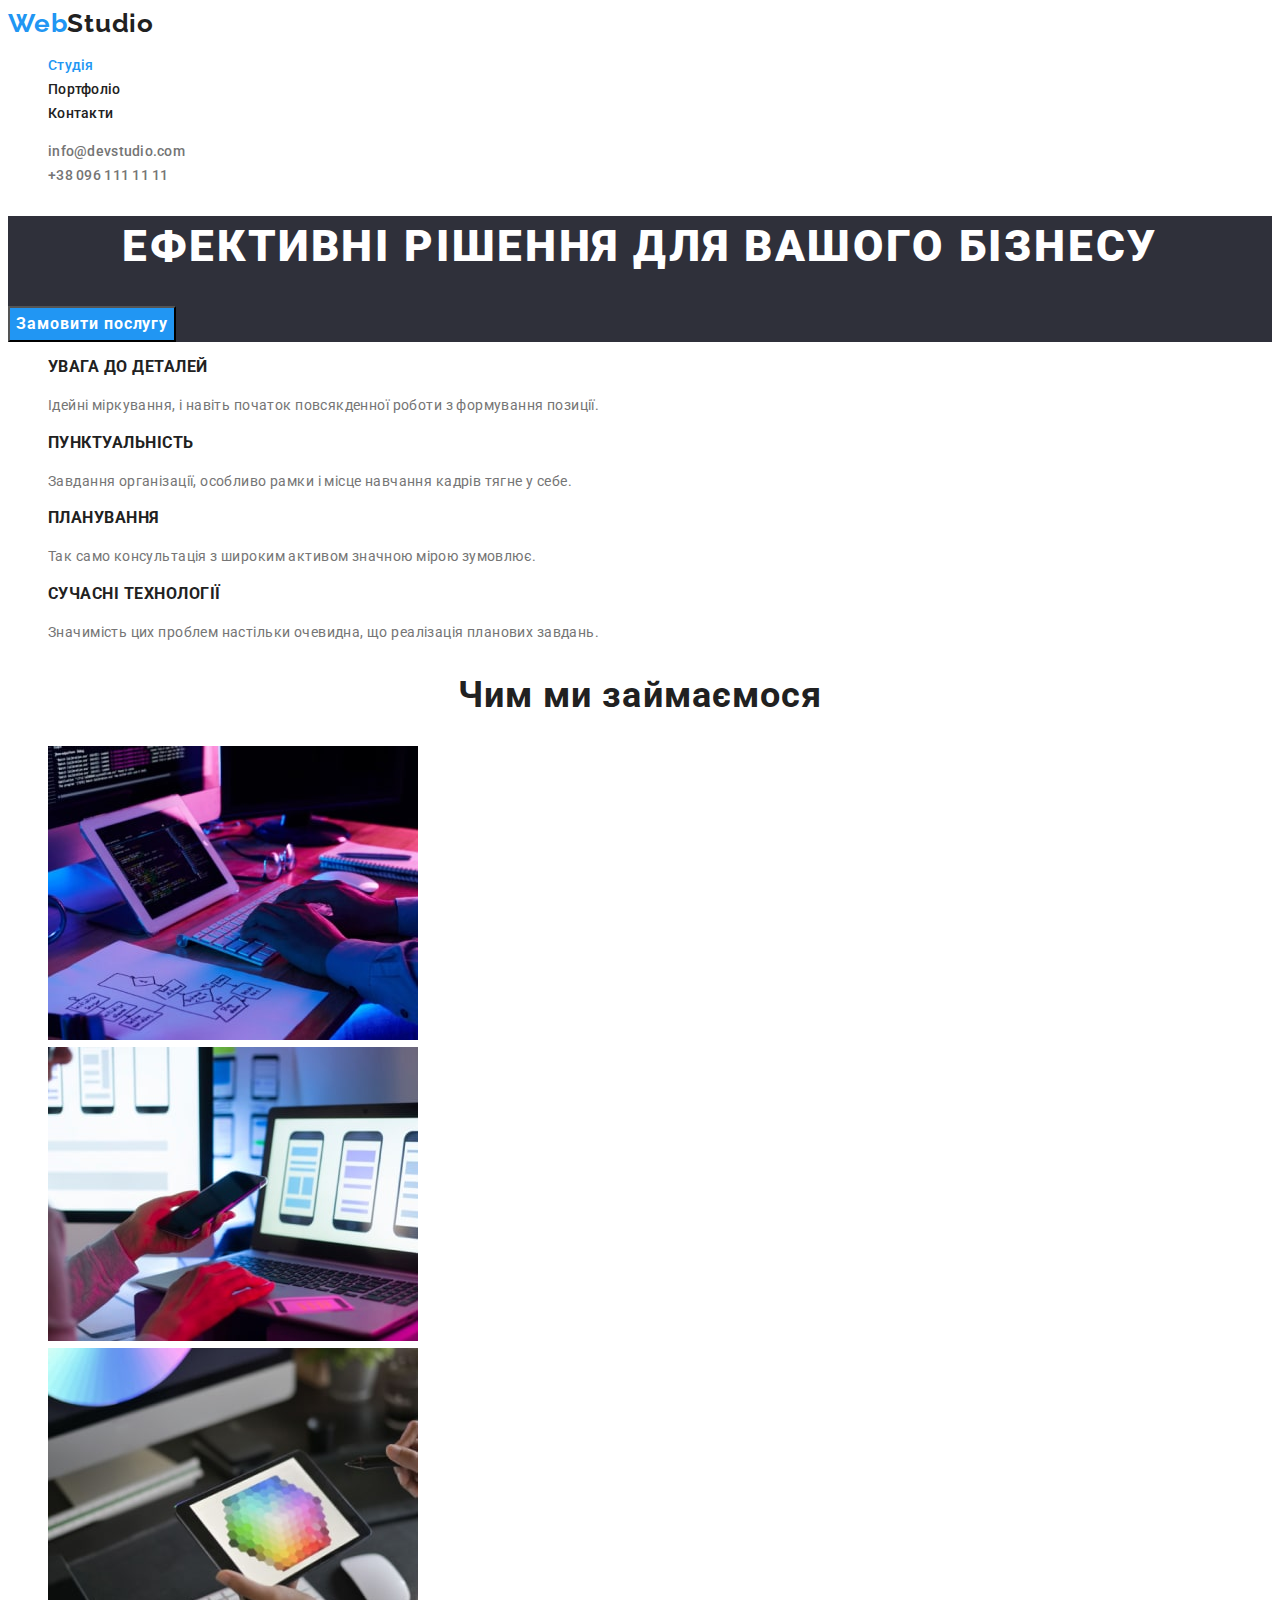
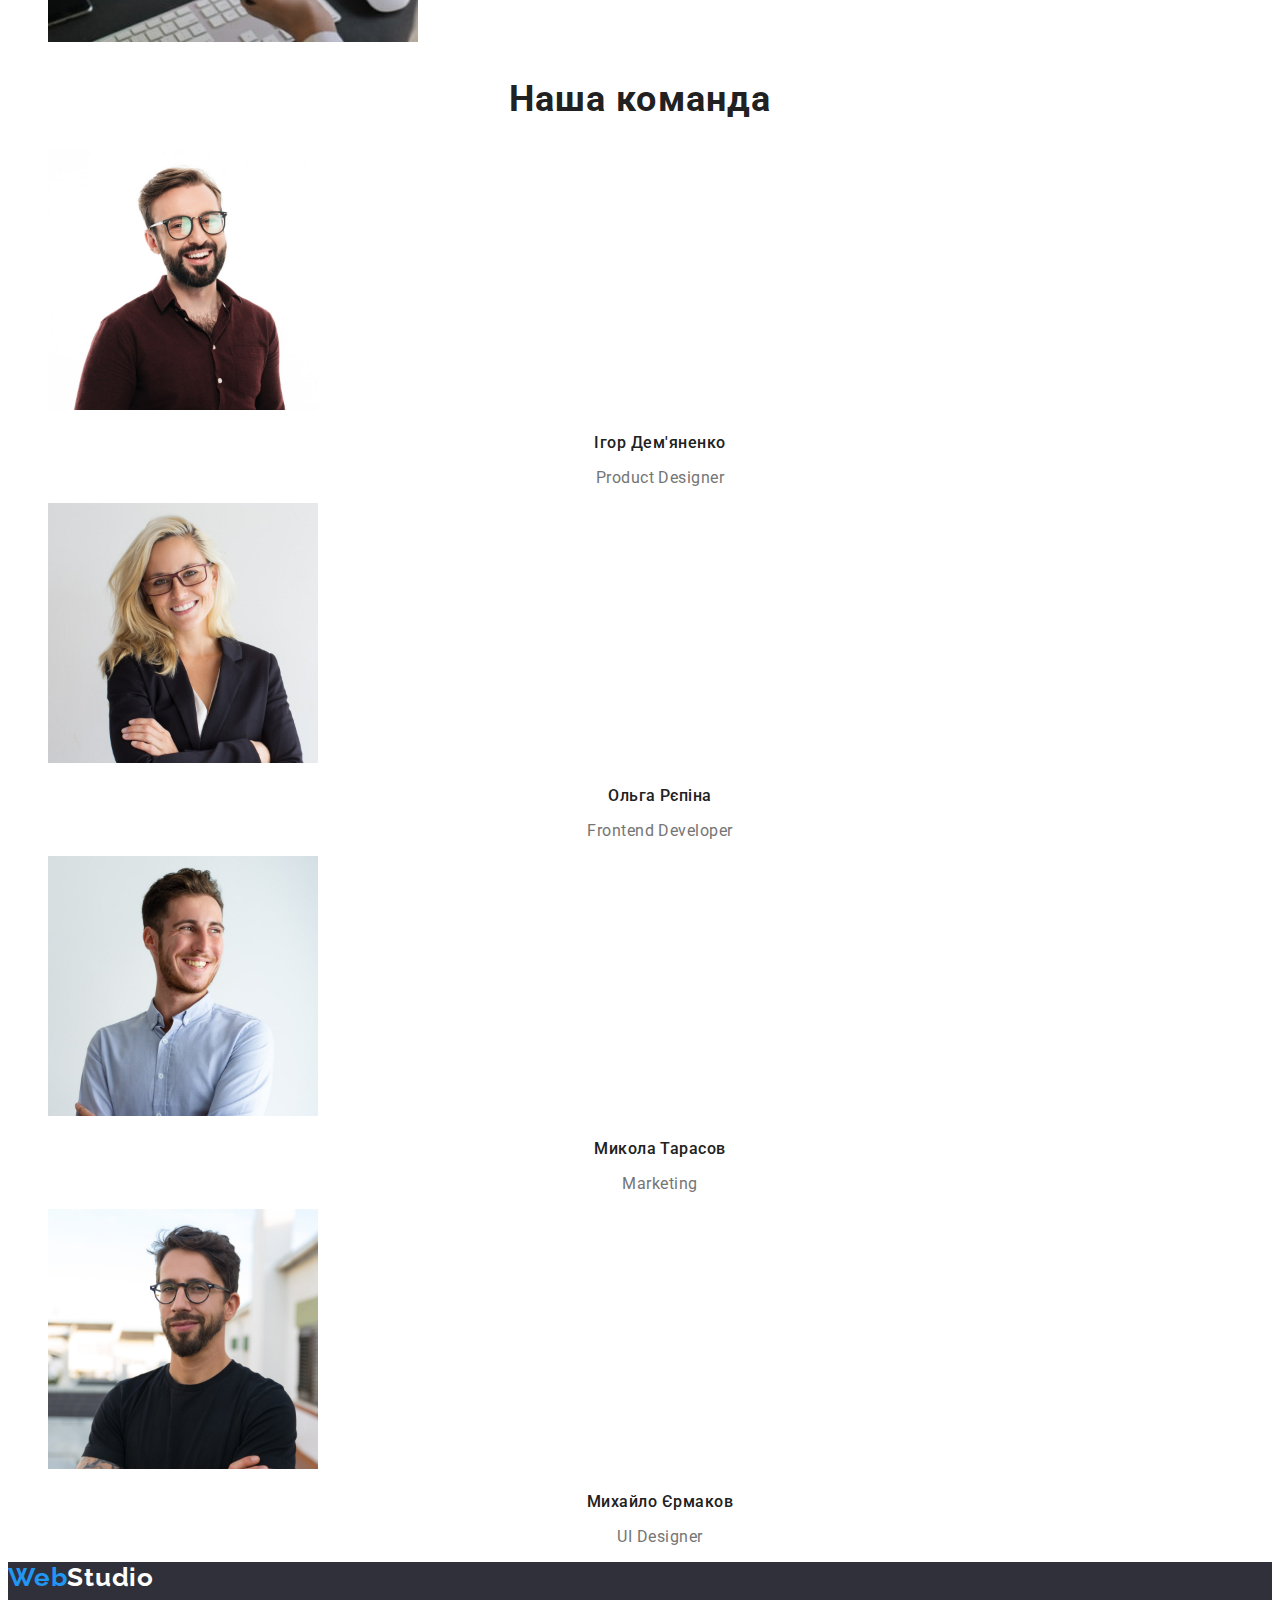
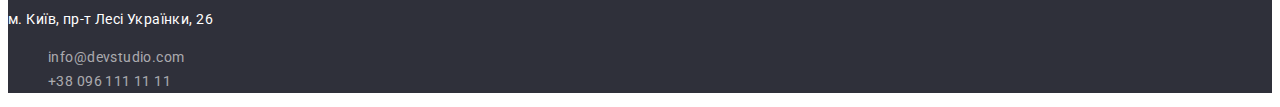
<file: index.html>
<!DOCTYPE html>
<html lang="uk">
<head>
    <meta charset="UTF-8">
    <meta http-equiv="X-UA-Compatible" content="IE=edge">
    <meta name="viewport" content="width=device-width, initial-scale=1.0">
    <title lang="en">Web Studio</title>
    <link rel="preconnect" href="https://fonts.googleapis.com">
    <link rel="preconnect" href="https://fonts.gstatic.com" crossorigin>
    <link href="https://fonts.googleapis.com/css2?family=Raleway:wght@700&family=Roboto:wght@400;500;700;900&display=swap"
        rel="stylesheet">
    <link rel="stylesheet" href="./css/styles.css">
</head>

<body class="page">

    <!--Шапка-->
    <header class="header">

        <!--Лого-->
        <a href="/index.html" class="link-logo" lang="en"><span class="logo-web">Web</span>Studio</a>

        <!--Навігація-->
        <nav class="main-nav">
        <ul class="list">
            <li class="list-item"><a class="link studio" href="index.html">Студія</a></li>
            <li class="list-item"><a class="link" href="portfolio.html">Портфоліо</a></li>
            <li class="list-item"><a class="link" href="">Контакти</a></li>
        </ul>
        </nav>

        <!--Контакти-->
        <ul class="list">
            <li class="list-contacts-mail"><a class="link mail" href="mailto:info@devstudio.com">info@devstudio.com</a></li>
            <li class="list-contacts-tel"><a class="link tel" href="tel:+380961111111">+38 096 111 11 11</a></li>
        </ul>
    </header>

    <!--Змінна складова-->
    <main>
        
    <!--Герой-->
        <section class="hero">
            <h1 class="hero-title">Ефективні рішення для вашого бізнесу</h1>
            <button class="btn"  type="button">Замовити послугу</button>
        </section>

    <!--Особливості-->
    <section class="features">
        <h2 class="visually-hidden">Особливості (прихований)</h2>
        <ul class="features-list list">
            <li class="features-item">
                <h3 class="features-title">УВАГА ДО ДЕТАЛЕЙ</h3>
                <p class="features-subtitle">Ідейні міркування, і навіть початок повсякденної роботи з формування позиції.</p>
            </li>
            <li class="features-item">
                <h3 class="features-title">ПУНКТУАЛЬНІСТЬ</h3>
                <p class="features-subtitle">Завдання організації, особливо рамки і місце навчання кадрів тягне у себе.</p>
            </li>
            <li class="features-item">
                <h3 class="features-title">ПЛАНУВАННЯ</h3>
                <p class="features-subtitle">Так само консультація з широким активом значною мірою зумовлює.</p>
            </li>
            <li class="features-item">
                <h3 class="features-title">СУЧАСНІ ТЕХНОЛОГІЇ</h3>
                <p class="features-subtitle">Значимість цих проблем настільки очевидна, що реалізація планових завдань.</p>
            </li>
        </ul>
    </section>

    <!--Чим ми займаємось-->
    <section class="projests">
        <h2 class="projects-title">Чим ми займаємося</h2>
        <ul class="list projects-list">
            <li class="projects-image">
                <img src="./image/projects/image1.jpg" alt="Проект 1" width="370" height="294">
            </li>
            <li class="projects-image">
                <img src="./image/projects/image2.jpg" alt="Проект 2" width="370" height="294">
            </li>
            <li class="projects-image">
                <img src="./image/projects/image3.jpg" alt="Проект 3" width="370" height="294">
            </li>
        </ul>
    </section>

    <!--Наша команда-->
    <section class="team">
        <h2 class="team-title">Наша команда</h2>
        <ul class="list team-list">
            <li>
                <img src="./image/team/img1.jpg" alt="Ігор Дем'яненко" width="270" height="260">
                <h3 class="team-partner">Ігор Дем'яненко</h3>
                <p class="team-work" lang="en">Product Designer</p>
            </li>
            <li>
                <img src="./image/team/img2.jpg" alt="Ольга Рєпіна" width="270" height="260">
                <h3 class="team-partner">Ольга Рєпіна</h3>
                <p class="team-work" lang="en">Frontend Developer</p>
            </li>
            <li>
                <img src="./image/team/img3.jpg" alt="Микола Тарасов"  width="270" height="260">
                <h3 class="team-partner">Микола Тарасов</h3>
                <p class="team-work" lang="en">Marketing</p>
            </li>
            <li>
                <img src="./image/team/img4.jpg" alt="Михайло Єрмаков" width="270" height="260">
                <h3 class="team-partner">Михайло Єрмаков</h3>
                <p class="team-work" lang="en">UI Designer</p>
            </li>
        </ul>
    </section>
    </main>

    <!--Підвал-->
    <footer class="footer">
        <!--Лого підвалу-->
        <a class="link-logo"  href="/index.html"  lang="en"><span class="logo-web">Web</span><span class="logo-studio">Studio</span></a>
        <!--Контакти підвалу-->
         <address class="address">
                <p class="address-location">м. Київ, пр-т Лесі Українки, 26</p>
                <ul class="list address-list">
                    <li class="address-item"><a class="link" href="mailto:info@devstudio.com">info@devstudio.com</a>
                    </li>
                    <li class="address-item"><a class="link" href="tel:+380961111111">+38 096 111 11 11</a>
                    </li>
                </ul>
         </address>
    </footer>
</body>
</html>
</file>
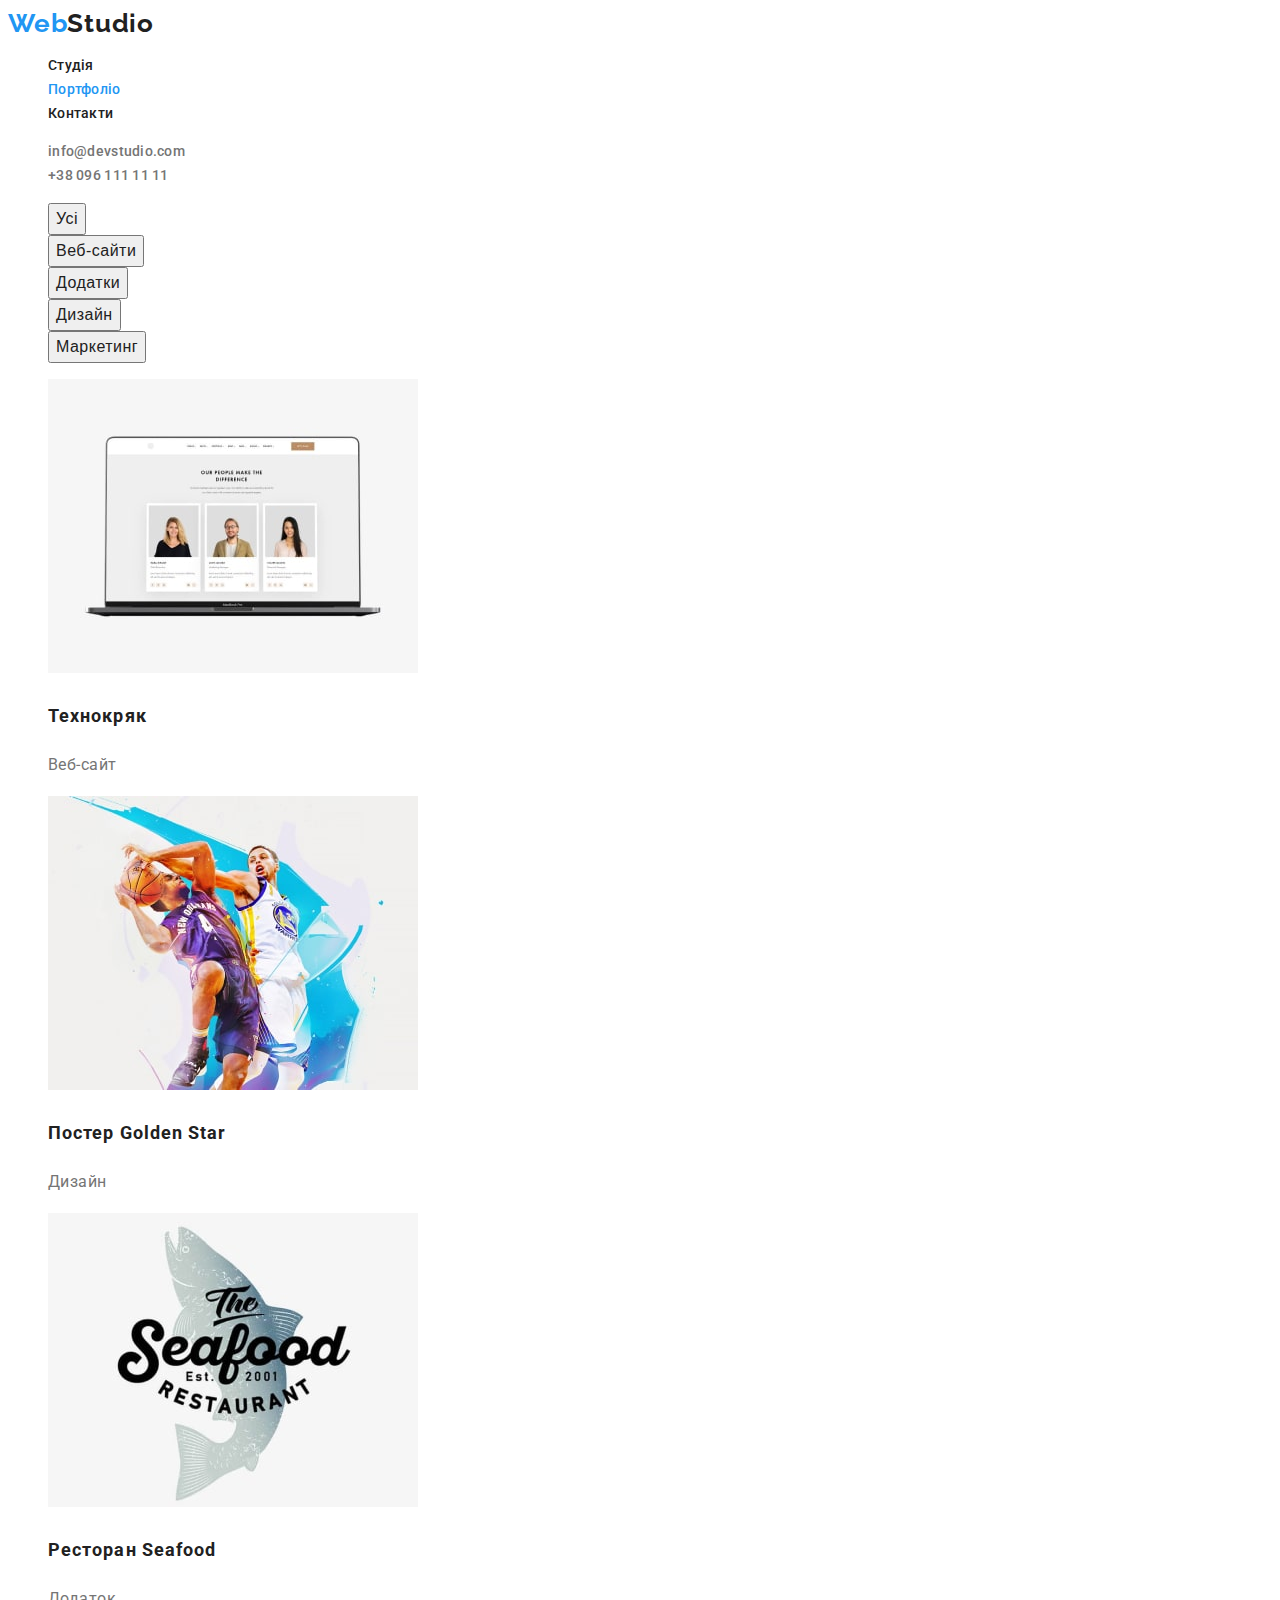
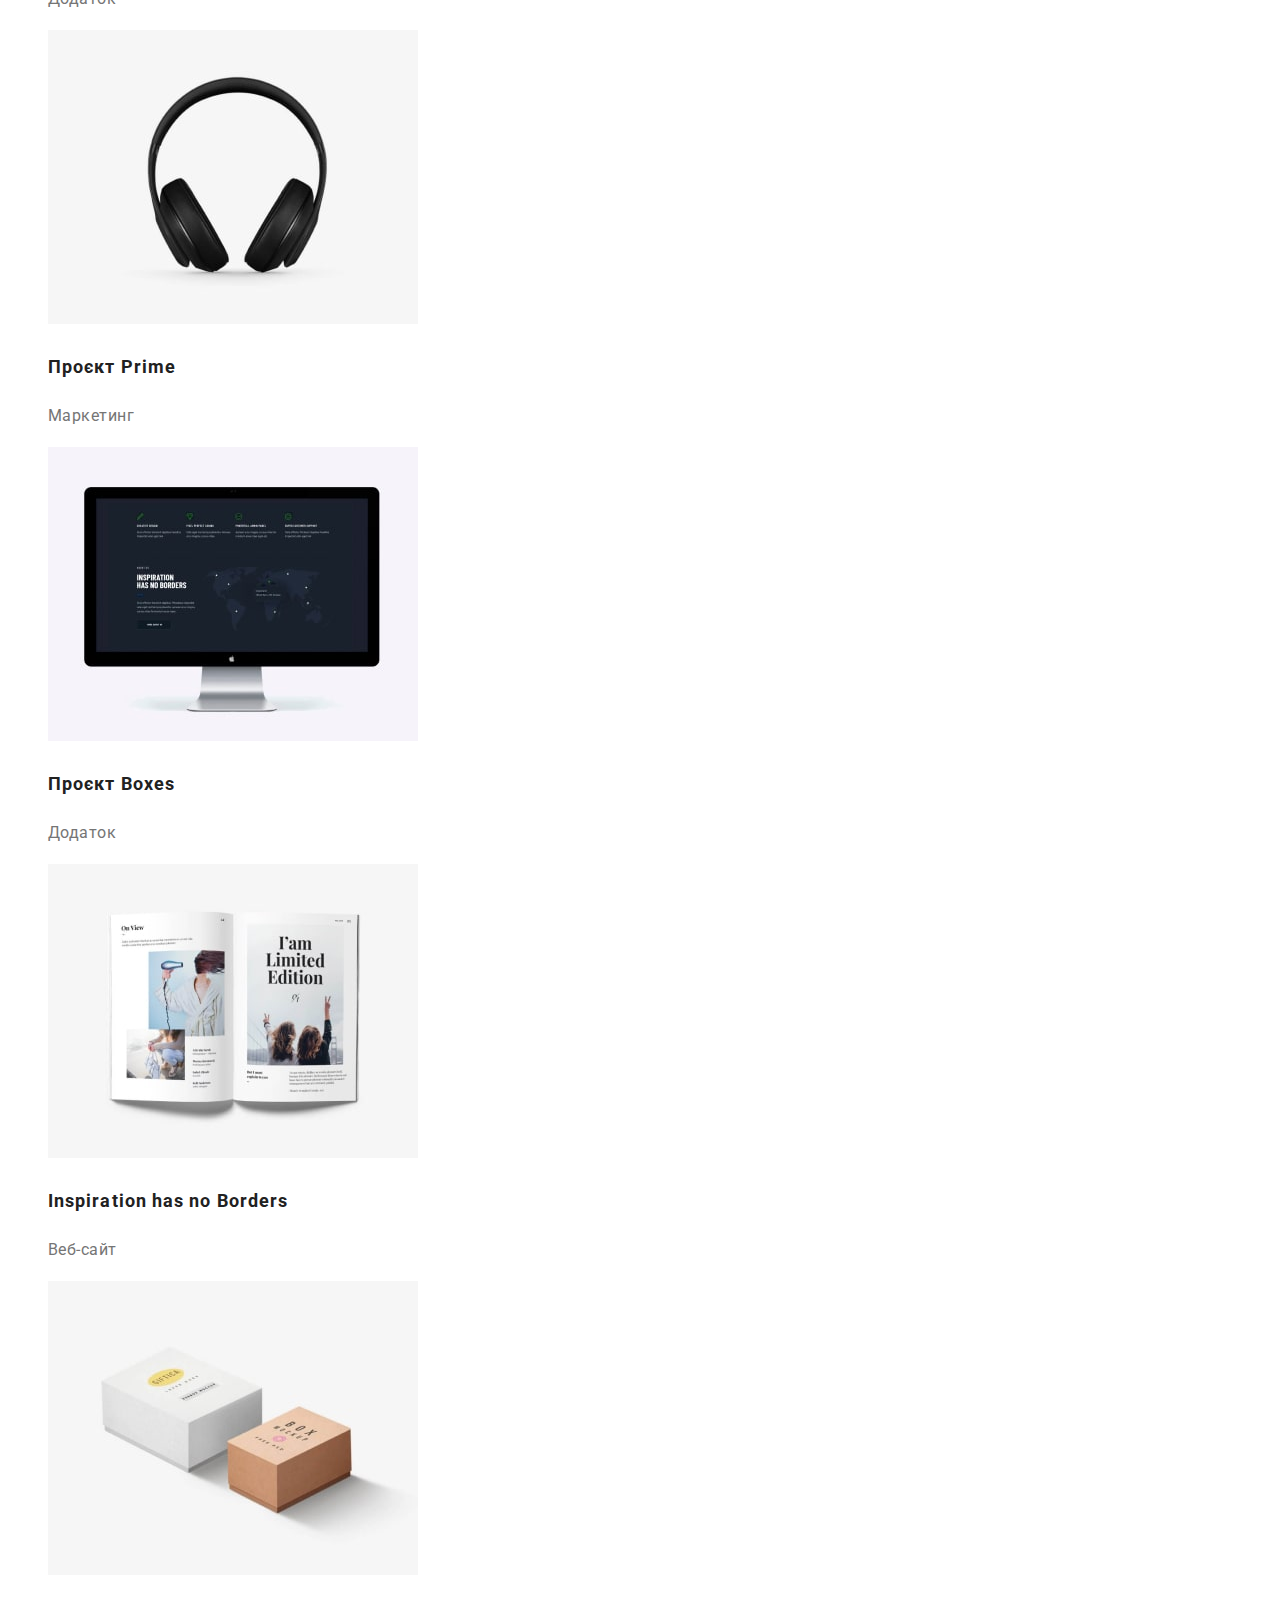
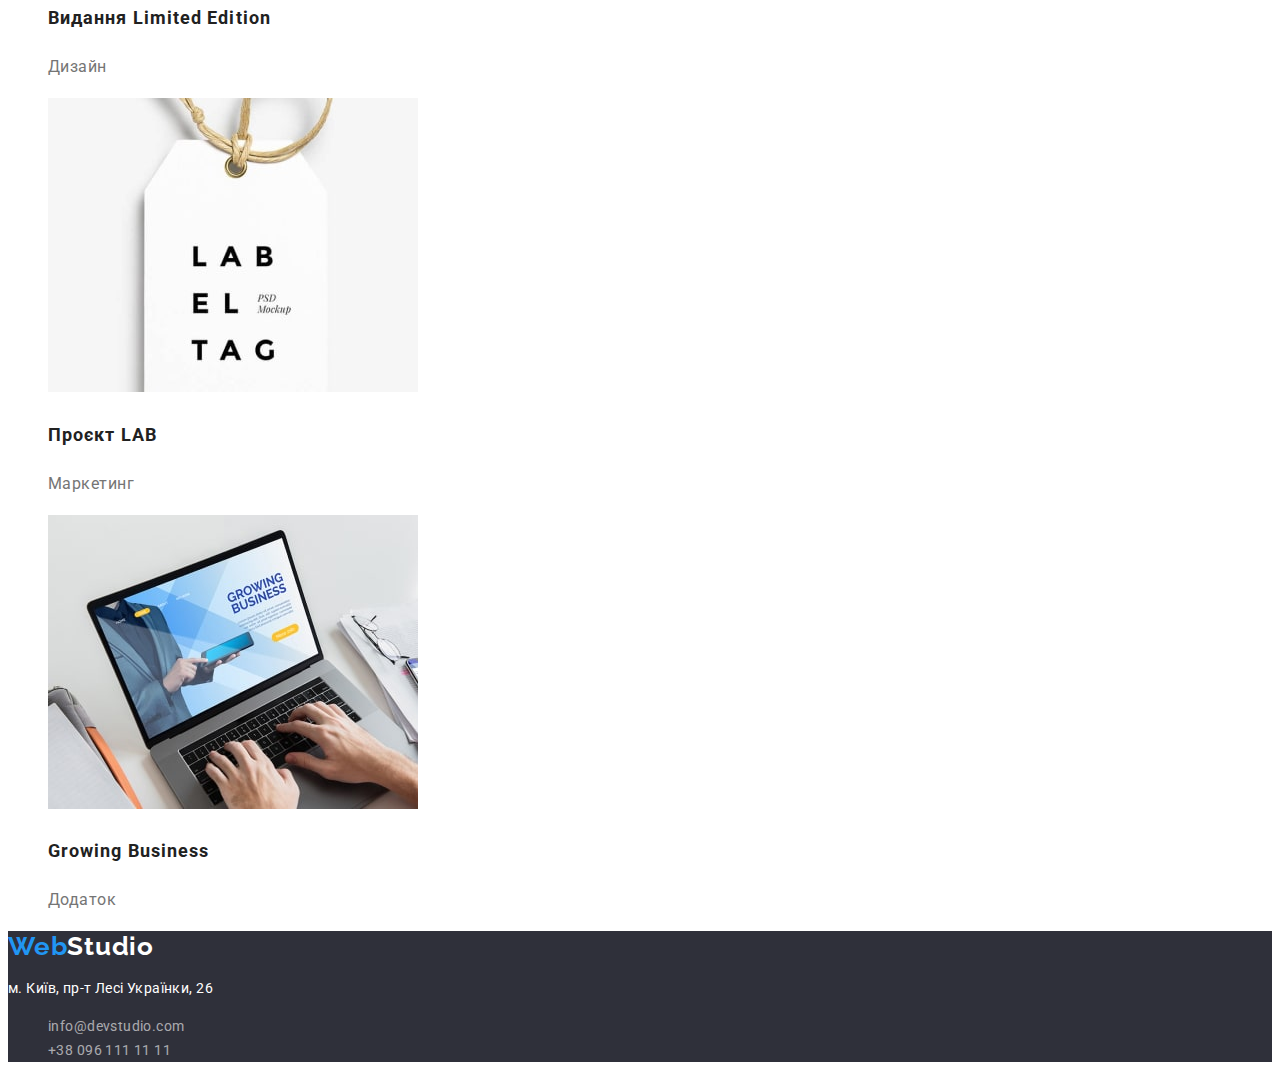
<file: portfolio.html>
<!DOCTYPE html>
<html lang="uk">

<head>
    <meta charset="UTF-8">
    <meta http-equiv="X-UA-Compatible" content="IE=edge">
    <meta name="viewport" content="width=device-width, initial-scale=1.0">
    <title lang="en">Web Studio</title>
    <link rel="preconnect" href="https://fonts.googleapis.com">
    <link rel="preconnect" href="https://fonts.gstatic.com" crossorigin>
    <link href="https://fonts.googleapis.com/css2?family=Raleway:wght@700&family=Roboto:wght@400;500;700;900&display=swap"
        rel="stylesheet">
    <link rel="stylesheet" href="./css/styles.css">
</head>

<body class="page">

    <!--Шапка-->
    <header class="header">

        <!--Лого-->
        <a href="/index.html" class="link-logo" lang="en"><span class="logo-web">Web</span>Studio</a>

        <!--Навігація-->
        <nav class="main-nav">
            <ul class="list">
                <li class="list-item"><a class="link" href="">Студія</a></li>
                <li class="list-item"><a class="link portfolio" href="">Портфоліо</a></li>
                <li class="list-item"><a class="link" href="">Контакти</a></li>
            </ul>
        </nav>

        <!--Контакти-->
        <ul class="list">
            <li class="list-contacts-mail"><a class="link mail" href="mailto:info@devstudio.com">info@devstudio.com</a></li>
            <li class="list-contacts-tel"><a class="link tel" href="tel:+380961111111">+38 096 111 11 11</a></li>
        </ul>
    </header>

    <!--Змінна складова-->
    
    <main class="main">
    <section class="section">
        <h1 class="visually-hidden">Портфоліо (прихований)</h1>
        <!--Навігація по сайту-->
        <nav class="filters">
        <ul class="filters-list list">
            <li class="filters-item"><button class="btn" type="button">Усі</button></li>
            <li class="filters-item"><button class="btn" type="button">Веб-сайти</button></li>
            <li class="filters-item"><button class="btn" type="button">Додатки</button></li>
            <li class="filters-item"><button class="btn" type="button">Дизайн</button></li>
            <li class="filters-item"><button class="btn" type="button">Маркетинг</button></li>
        </ul>
        </nav>
        <!--Портфоліо-->
        <ul class="portfolio-list list">
            <li class="portfolio-item">
                <a class="link"  href="https://google.com/">
                    <img src="./image/portfolio/img1-min.jpg" alt="Ноутбук з програмою" width="370">
                    <h2 class="portfolio-title">Технокряк</h2>
                    <p class="portfolio-subtitle">Веб-сайт</p>
                </a>
            </li>
            <li class="portfolio-item">
                <a class="link" href="https://google.com/">
                    <img src="./image/portfolio/img2-min.jpg" alt="Два хлопці кидають м'яч" width="370">
                    <h2 class="portfolio-title">Постер <span lang="en">Golden Star</span></h2>
                    <p class="portfolio-subtitle">Дизайн</p>
                </a>
            </li>
            <li class="portfolio-item">
                <a class="link" href="https://google.com/">
                    <img src="./image/portfolio/img3-min.jpg" alt="Емблема ресторану" width="370">
                    <h2 class="portfolio-title">Ресторан <span lang="en">Seafood</span></h2>
                    <p class="portfolio-subtitle">Додаток</p>
                </a>
            </li>
            <li class="portfolio-item">
                <a class="link" href="https://google.com/">
                    <img src="./image/portfolio/img4-min.jpg" alt="Навушники" width="370">
                    <h2 class="portfolio-title"> Проєкт <span lang="en">Prime</span></h2>
                    <p class="portfolio-subtitle">Маркетинг</p>
                </a>
            </li>
            <li class="portfolio-item">
                <a class="link" href="https://google.com/">
                    <img src="./image/portfolio/img6-min.jpg" alt="Дві коробки" width="370">
                    <h2 class="portfolio-title" >Проєкт <span lang="en">Boxes</span></h2>
                    <p class="portfolio-subtitle">Додаток</p>
                </a>
            </li>
            <li class="portfolio-item">
                <a class="link" href="https://google.com/">
                    <img src="./image/portfolio/img7-min.jpg" alt="Ноутбук з програмою" width="370">
                    <h2 class="portfolio-title" lang="en">Inspiration has no Borders</h2>
                    <p class="portfolio-subtitle">Веб-сайт</p>
                </a>
            </li>
            <li class="portfolio-item">
                <a class="link" href="https://google.com/">
                    <img src="./image/portfolio/img5-min.jpg" alt="Розгорнута книга" width="370">
                    <h2 class="portfolio-title">Видання <span lang="en">Limited Edition</span></h2>
                    <p class="portfolio-subtitle">Дизайн</p>
                </a>
            </li>
            <li class="portfolio-item">
                <a class="link" href="https://google.com/">
                    <img src="./image/portfolio/img8-min.jpg" alt="Вивіска з назвою проекту" width="370">
                    <h2 class="portfolio-title">Проєкт <span lang="en">LAB</span></h2>
                    <p class="portfolio-subtitle">Маркетинг</p>
                </a>
            </li>
            <li class="portfolio-item">
                <a class="link" href="https://google.com/">
                    <img src="./image/portfolio/img9-min.jpg" alt="" width="370">
                    <h2 class="portfolio-title" lang="en">Growing Business</h2>
                    <p class="portfolio-subtitle">Додаток</p>
                </a>
            </li>
        </ul>
    </section>
    </main>

        <!--Підвал-->
        <footer class="footer">
            <!--Лого підвалу-->
            <a class="link-logo" href="/index.html" lang="en"><span class="logo-web">Web</span><span
                    class="logo-studio">Studio</span></a>
            <!--Контакти підвалу-->
            <address class="address">
                <p class="address-location">м. Київ, пр-т Лесі Українки, 26</p>
                <ul class="list address-list">
                    <li class="address-item"><a class="link" href="mailto:info@devstudio.com">info@devstudio.com</a>
                    </li>
                    <li class="address-item"><a class="link" href="tel:+380961111111">+38 096 111 11 11</a>
                    </li>
                </ul>
            </address>
        </footer>
        </body>
        
    </html>
</file>
<file: css/styles.css>
:root {
    /*Fonts*/
    --main-font: Roboto; san-serif;
    --secondary-font: Raleway;
    
    /*Text colors*/
    --main-txt-cl: #212121;
    --accent-txt-cl: #2196F3;
    --light-txt-cl: #FFFFFF;
    --dark-txt-cl: #757575;
    
    /*Background colors*/
    --accent-bg-cl: #2196F3;
    --main-bg-cl: #2F303A;

    /*Others*/
}

/*INDEX.HTML*/

.page {
    font-family:var(--main-font) ;
    line-height: calc(24 / 14);
    letter-spacing: 0.03em;
    color: var(--main-txt-cl);
    font-size: 14px;
}

.link {
    text-decoration: none;
    color: currentColor;
}

.list {
    list-style: none;
}

.link-logo {
    color: currentColor;
    font-family: var(--secondary-font);
    font-weight: 700;
    font-size: 26px;
    line-height: calc(31 / 26);
    letter-spacing: 0.03em;
    text-decoration: none;

}  

.logo-web {
    color: var(--accent-txt-cl);
}

/*Header*/

.header .link {
    font-weight: 500;
    line-height: calc(16 / 14);
    letter-spacing: 0.02em;
    color: var(--main-txt-cl);
}
.header .studio,
.header .portfolio {
    color: var(--accent-txt-cl);
    font-family: inherit;
}

 
.header .link:hover,
.header .link:focus {
    color: var(--accent-txt-cl);
}

.header .mail,
.header .tel {
    color: var(--dark-txt-cl);
}

/*Hero*/

.hero .btn {
    font-family: inherit;
    font-weight: 700;
    font-size: 16px;
    line-height: calc(30 / 16);
    letter-spacing: 0.06em;
    color: var(--light-txt-cl);
    cursor: pointer;
    background-color: var(--accent-bg-cl);
}

.hero {
    background-color: var(--main-bg-cl);
}

.hero-title {
    font-weight: 900;
    font-size: 44px;
    line-height: calc(60 / 44);
    text-align: center;
    letter-spacing: 0.06em;
    text-transform: uppercase;
    color: var(--light-txt-cl);
}

/*Особливості*/

.visually-hidden {
    position: absolute;
    width: 1px;
    height: 1px;
    margin: -1px;
    border: 0;
    padding: 0;
    white-space: nowrap;
    clip-path: inset(100%);
    clip: rect(0 0 0 0);
    overflow: hidden;
}

.features-title {
    font-weight: 700;
    line-height: calc(16 / 14);
    letter-spacing: 0.03em;
    text-transform: uppercase;
}

.features-subtitle {
    line-height: calc(24 / 14);
    letter-spacing: 0.03em;
    color: var(--dark-txt-cl)
}

/*Чим ми займаємось*/

.projects-title,
.team-title {
    font-weight: 700;
    font-size: 36px;
    line-height: calc(42 / 36);
    text-align: center;
    letter-spacing: 0.03em;
}

/*Наша команда*/

.team-partner {
    font-weight: 500;
    font-size: 16px;
    line-height: calc(19 / 16);
    text-align: center;
    letter-spacing: 0.03em;
}

.team-work {
    font-size: 16px;
    line-height: calc(19 / 16);
    text-align: center;
    letter-spacing: 0.03em;
    color: var(--dark-txt-cl);
}

/* Footer*/

.footer {
    background-color: var(--main-bg-cl);
}

.logo-studio {
    color: var(--light-txt-cl);
}

.address {
    font-style: normal;
}
.address-location {
    line-height: calc(24 / 14);
    letter-spacing: 0.03em;
    color: var(--light-txt-cl);
}

.address-list {
    line-height: calc(24 / 14);
    letter-spacing: 0.03em;
    color: rgba(255, 255, 255, 0.6);
}

.footer .link:hover,
.footer .link:focus {
    color: var(--accent-txt-cl);
}

/*PORTFOLIO.HTML*/

.main {
    font-family: var(--main-font);
    font-size: 16px;
    line-height: calc(30 / 16);
    letter-spacing: 0.03em;
    color: var(--main-txt-cl);
}

/*Навігація по сайту*/
.filters .btn {
    cursor: pointer;
    font-weight: 500;
    font-size: 16px;
    line-height: calc(26 / 16);
    text-align: center;
    letter-spacing: 0.03em;
    color: var(--main-txt-cl)
}

.filters .btn:hover,
.filters .btn:focus {
    background-color: var(--accent-bg-cl);
    color: var(--light-txt-cl)
}

/*Portfolio*/

.portfolio-title {
    font-weight: 700;
    font-size: 18px;
    line-height: calc(36 / 18);
    letter-spacing: 0.06em;
}

.portfolio-subtitle {
    font-size: 16px;
    line-height: calc(30 / 16);
    letter-spacing: 0.03em;
    color: var(--dark-txt-cl)
}
</file>
